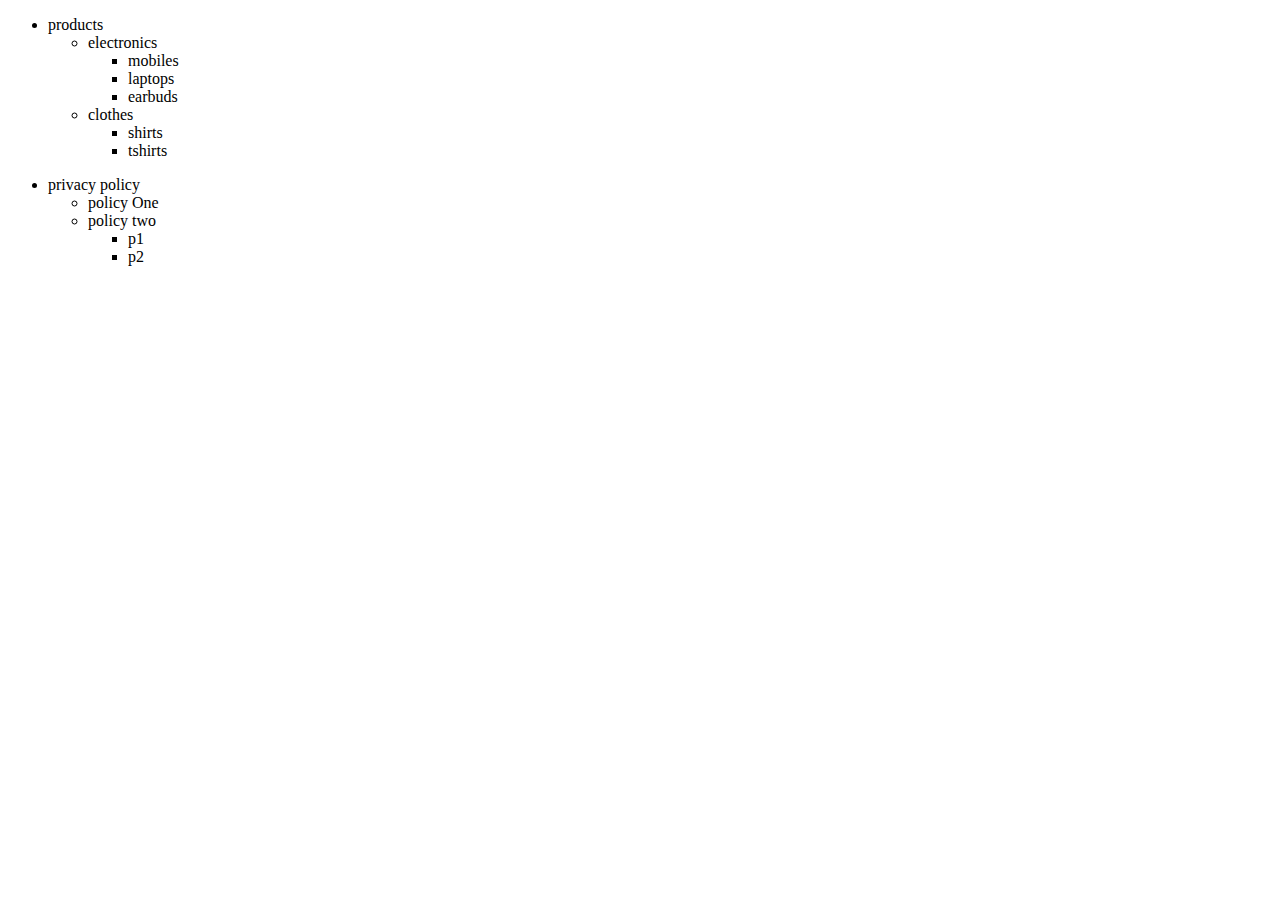
<file: fetchUsingMap/index.html>
<!DOCTYPE html>
<html lang="en">
  <head>
    <meta charset="UTF-8" />
    <meta name="viewport" content="width=device-width, initial-scale=1.0" />
    <title>Fetch</title>
  </head>
  <body>
    <div id="list"></div>
    <script src="script.js"></script>
  </body>
</html>
</file>
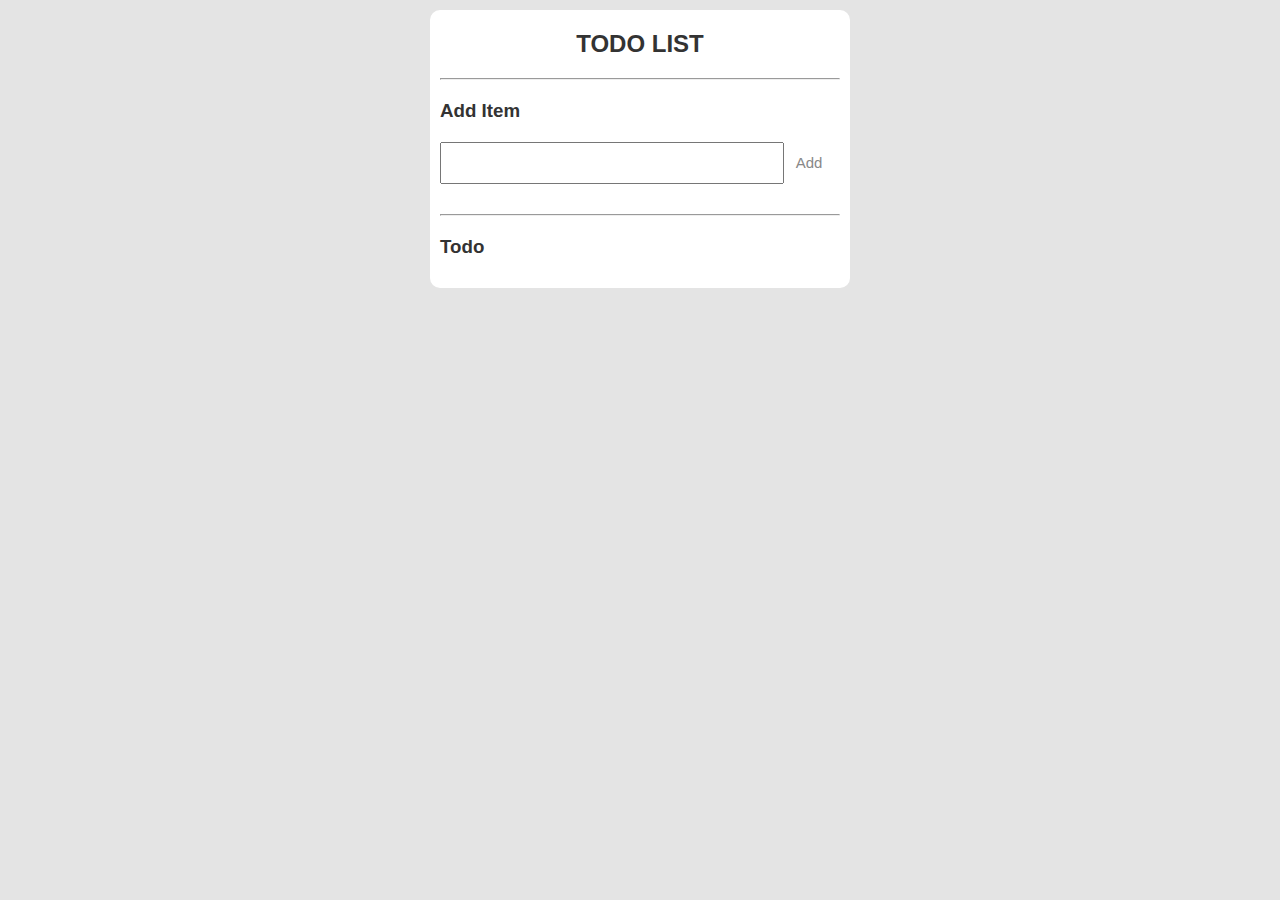
<file: to-do/index.html>
<!DOCTYPE html>
<html lang="en">
  <head>
    <meta charset="UTF-8" />
    <meta name="viewport" content="width=device-width, initial-scale=1.0" />
    <link rel="stylesheet" href="style.css" />
    <title>TO-DO</title>
  </head>
  <body>
    <div class="container">
      <h2>TODO LIST</h2>
      <hr />
      <h3>Add Item</h3>
      <div id="addItem">
        <p>
          <input id="newTask" type="text" /><button onclick="add()">Add</button>
        </p>
      </div>
      <hr />
      <h3>Todo</h3>
      <div id="todo">
        <ul id="incompleteTasks"></ul>
      </div>
    </div>
    <script src="script.js"></script>
  </body>
</html>
</file>
<file: to-do/style.css>
* {
  padding: 0;
  margin: 0;
}
body {
  background: rgb(172, 227, 231);
  color: #333;
  font-family: Lato, sans-serif;
  background-color: #e4e4e4;
}

.container {
  display: flex;
  flex-direction: column;
  width: 400px;
  margin: 10px auto 100px;
  background-color: #fff;
  padding: 0px 10px 10px 10px;
  border-radius: 10px;
}

h2 {
  text-align: center;
  padding: 20px 0;
}
h3 {
  padding: 20px 0;
}

ul {
  margin: 0;
  padding: 0;
}

li {
  list-style: none;
}

input,
button {
  outline: none;
}

p button {
  background: none;
  border: none;
  color: #888;
  font-size: 15px;
  width: 50px;
  margin: 10px 0 0;
  font-family: Lato, sans-serif;
  cursor: pointer;
}

#newTask {
  width: 320px;
  padding: 10px;
  font-size: inherit !important;
  margin-bottom: 30px;
}

p button:hover {
  color: #0fc57c;
}

#incompleteTasks input {
  outline: none;
  border: none;
  font-family: inherit !important;
  padding: 0 20px 20px;
  font-size: 17px;
}

.delete {
  background: none;
  border: none;
  color: #888;
  font-size: 15px;
  width: 50px;
  margin: 10px 0 0;
  font-family: Lato, sans-serif;
  cursor: pointer;
  margin-left: 80px;
}
.delete:hover {
  color: #ef3939;
}
</file>
